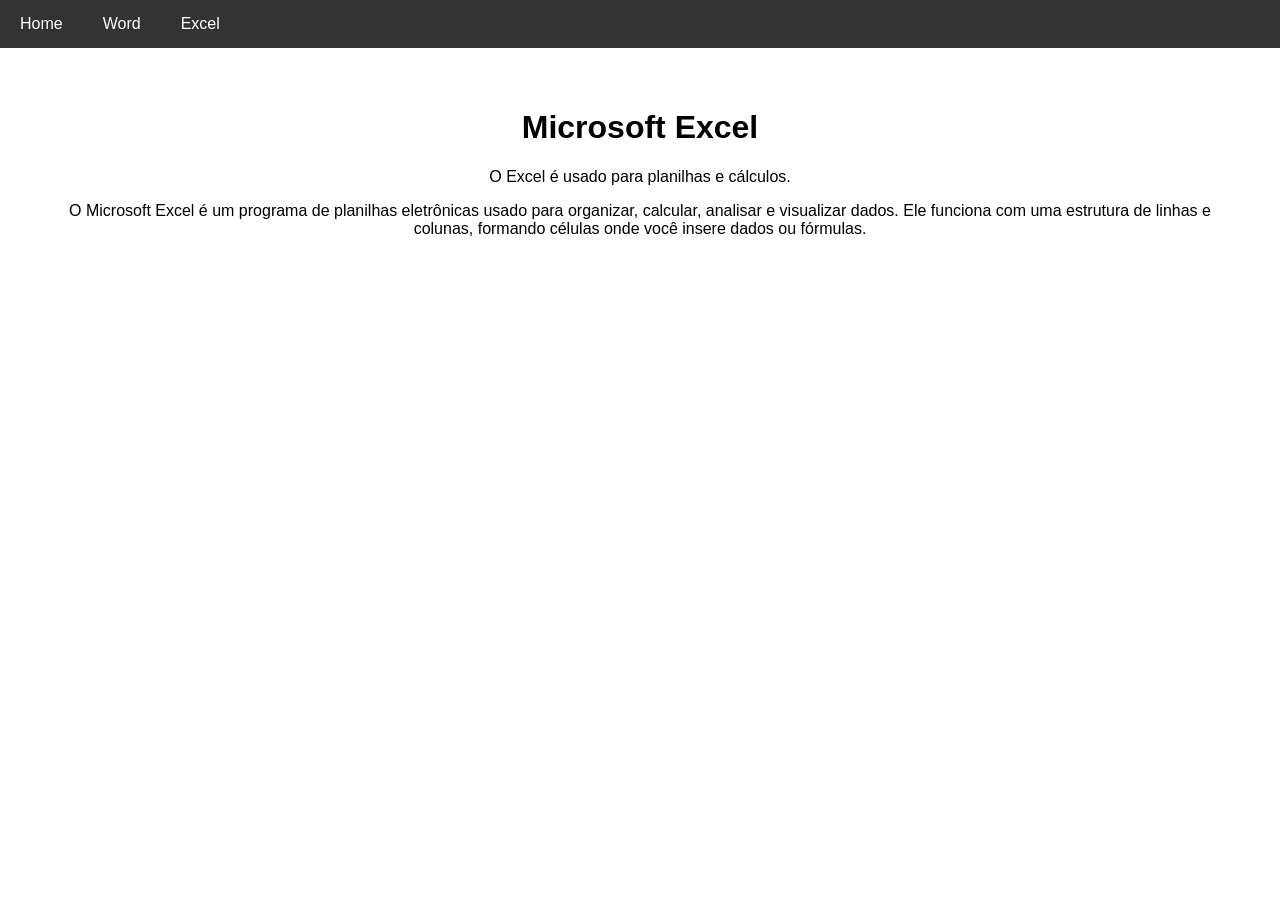
<file: OLAA/excel.html>
<!DOCTYPE html>
<html lang="pt-BR">
<head>
    <meta charset="UTF-8">
    <title>Excel</title>
 <link rel="stylesheet" href="style.css">
</head>
<body>

<nav>
    <ul>
        <li><a href="index.html">Home</a></li>
        <li><a href="word.html">Word</a></li>
        <li><a href="excel.html">Excel</a></li>
    </ul>
</nav>
<header><h1>Microsoft Excel</h1>
<p>O Excel é usado para planilhas e cálculos.</p>
<p>O Microsoft Excel é um programa de planilhas eletrônicas usado para organizar, calcular, analisar e visualizar dados. Ele funciona com uma estrutura de linhas e colunas, formando células onde você insere dados ou fórmulas.</p>
</header>


</body>
</html>
</file>
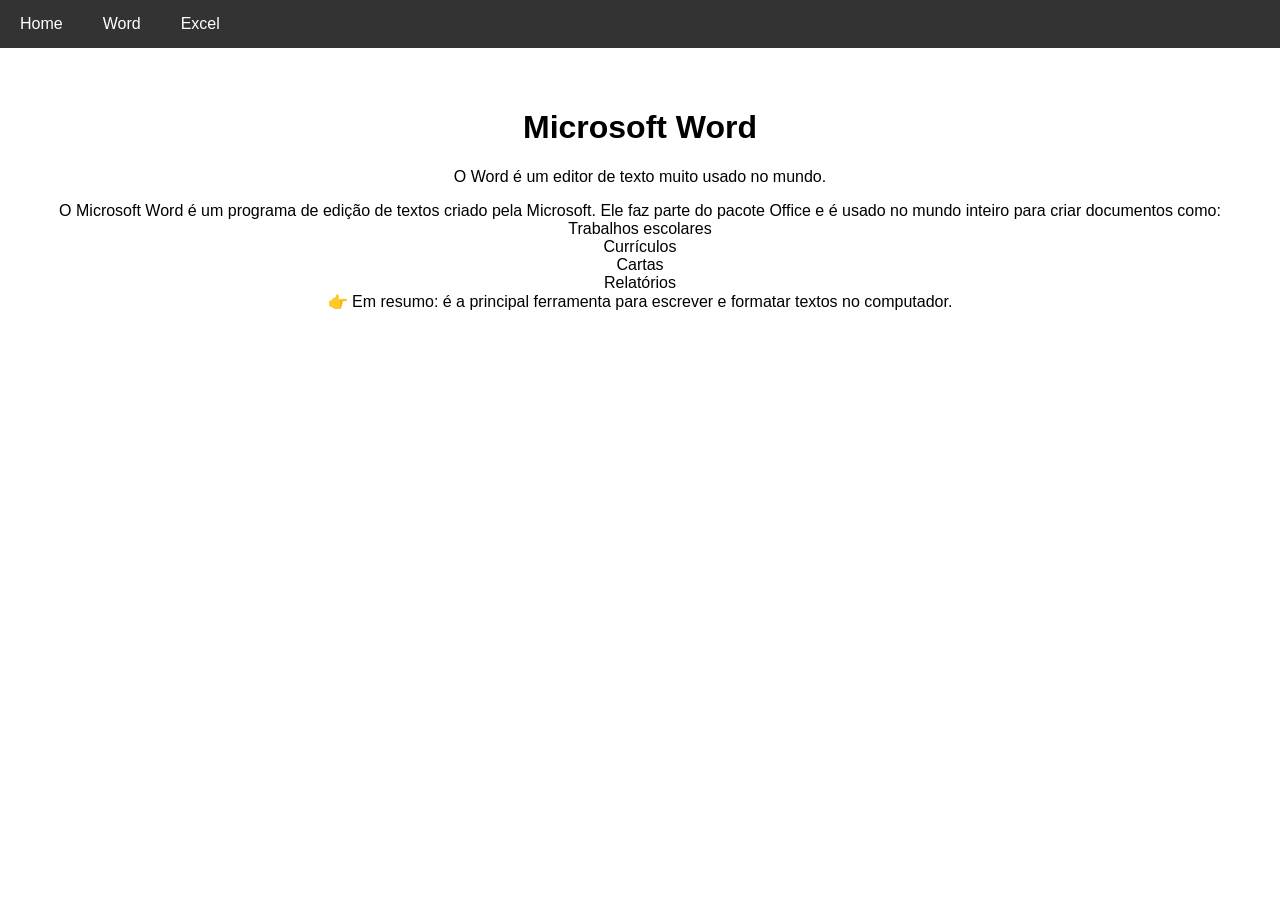
<file: OLAA/word.html>
<!DOCTYPE html>
<html lang="pt-BR">
<head>
    <meta charset="UTF-8">
    <title>Word</title>
    <link rel="stylesheet" href="style.css">
</head>
<body>

<nav>
    <ul>
        <li><a href="index.html">Home</a></li>
        <li><a href="word.html">Word</a></li>
        <li><a href="excel.html">Excel</a></li>
    </ul>
</nav>
<header><h1>Microsoft Word</h1>
<p>O Word é um editor de texto muito usado no mundo.</p>
<p>O Microsoft Word é um programa de edição de textos criado pela Microsoft. Ele faz parte do pacote Office e é usado no mundo inteiro para criar documentos como:<br>

Trabalhos escolares<br>
Currículos<br>
Cartas<br>
Relatórios<br>

👉 Em resumo: é a principal ferramenta para escrever e formatar textos no computador.</p>
</header>


</body>
</html>
</file>
<file: OLAA/style.css>
body {
    font-family: Arial, sans-serif;
    margin: 0;
}

/* Barra de navegação */
nav {
    background-color: #333;
}

nav ul {
    list-style: none;
    margin: 0;
    padding: 0;
    display: flex;
}

nav li {
    margin: 0;
}

nav a {
    display: block;
    padding: 15px 20px;
    color: white;
    text-decoration: none;
}

nav a:hover {
    background-color: #555;
}

/* Conteúdo */
header {
    padding: 40px;
    text-align: center;
}

main {
    display: flex;
    flex-direction: column;
    justify-content: center; /* vertical */
    align-items: center;     /* horizontal */
    height: 80vh;
    text-align: center;
    font-family: Arial, Helvetica, sans-serif;
}
</file>
